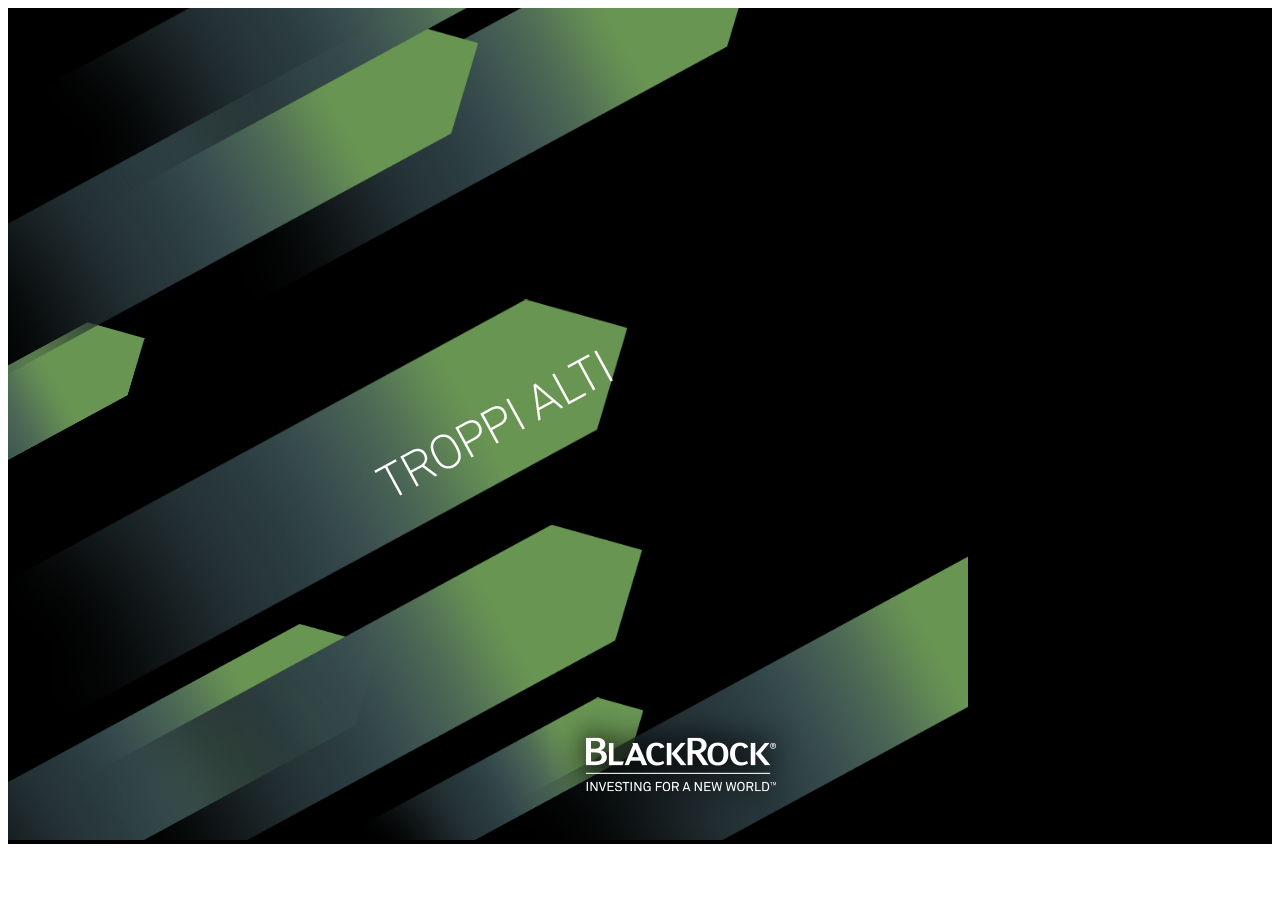
<file: Blackrock/14298_RET_FIGO_Q3_IT_IT_HTML5_INTRO/intropage_handheld.html>
<!DOCTYPE html>
<html>
<head>
    <meta charset="UTF-8">


    <title>Blackrock</title>
    <script type="text/javascript" src="easeljs-0.7.0.min.js"> </script>
    <script type="text/javascript" src="tweenjs-0.5.0.min.js"> </script>
    <script type="text/javascript" src="Tween.js"></script>
    <script type="text/javascript" src="Ease.js"></script>
    <script type="text/javascript" src="movieclip-0.7.0.min.js"> </script>

</head>
<body onload="setup();">
    <div class="canvasHolder" style="background-color: #000" width="960" height="832">
            <canvas id="stage" width="960" height="832"></canvas>
    </div>
</body>

<script>


    var stage;

    //images
    var upImages = [];
    var downImages = [];
    var chevron0;
    var chevron1;

    var copy_up;
    var copy_down;

    var logo;

    //vectors
    var bg;
    //switches
    var started = false;

    //state
    var currentSection;


    var upArrowCount = 9;
    var downArrowCount = 7;


    //timings
    var t_upBeginFrame      = 00001;
    var t_downBeginFrame    = 03000;
    var t_chevronBeginFrame = 06000;
    var t_ctaBeginFrame     = 10000;


    up_sizes=[];
    up_sizes[0] = 0.51;
    up_sizes[1] = 0.91;
    up_sizes[2] = 0.71;
    up_sizes[3] = 0.41;
    up_sizes[4] = 0.81;
    up_sizes[5] = 0.81;
    up_sizes[6] = 0.81;
    up_sizes[7] = 0.81;
    up_sizes[8] = 0.81;


    down_sizes=[];
    down_sizes[0] = 1.00;
    down_sizes[1] = 0.849;
    down_sizes[2] = 0.61;
    down_sizes[3] = 0.798;
    down_sizes[4] = 0.817;
    down_sizes[5] = 0.695;
    down_sizes[6] = 0.798;
    down_sizes[7] = 0.798;
    down_sizes[8] = 0.689;
    down_sizes[9] = 0.81;


    //up arrow start + end positions
    positions = [];


    positions["up_start"]=[];

    positions["up_start"][0] = [-604,504];
    positions["up_start"][1] = [-702,630];
    positions["up_start"][2] = [-660,880];
    positions["up_start"][3] = [40,842];
    positions["up_start"][4] = [-111,842];
    positions["up_start"][5] = [-542,818];
    positions["up_start"][6] = [-430,224];
    positions["up_start"][7] = [-706,311];
    positions["up_start"][8] = [-581,126];

    positions["up_mid"]=[];

    positions["up_mid"][0] = [170,240];
    positions["up_mid"][1] = [20,256];
    positions["up_mid"][2] = [-222,636];
    positions["up_mid"][3] = [540,566];
    positions["up_mid"][4] = [356,588];
    positions["up_mid"][5] = [356,382];
    positions["up_mid"][6] = [25,-8];
    positions["up_mid"][7] = [244,-188];
    positions["up_mid"][8] = [258,-52];


    positions["up_end"]=[];

    positions["up_end"][0] = [0,0];
    positions["up_end"][1] = [0,0];
    positions["up_end"][2] = [0,0];
    positions["up_end"][3] = [0,0];
    positions["up_end"][4] = [0,0];
    positions["up_end"][5] = [0,0];
    positions["up_end"][6] = [0,0];
    positions["up_end"][7] = [0,0];
    positions["up_end"][8] = [0,0];




    //down arrow start + end positions

    positions["down_start"]=[];

    positions["down_start"][0] = [-824,-628];
    positions["down_start"][1] = [-630,-95];
    positions["down_start"][2] = [-326,-594];
    positions["down_start"][3] = [-658,-594];
    positions["down_start"][4] = [-725,-54];
    positions["down_start"][5] = [-823,12];
    positions["down_start"][6] = [-557,-364];
    positions["down_start"][7] = [-283,-449];
    //unused

    //positions["down_start"][9] = [-496,-208];

    positions["down_end"]=[];

    positions["down_end"][0] = [0,0];
    positions["down_end"][1] = [0,0];
    positions["down_end"][2] = [0,0];
    positions["down_end"][3] = [0,0];
    positions["down_end"][4] = [0,0];
    positions["down_end"][5] = [0,0];
    positions["down_end"][6] = [0,0];
    positions["down_end"][7] = [0,0];


    //setup

    function setup(){
        currentSection = -1;
        stage = new createjs.Stage("stage");
        createjs.Ticker.addEventListener("tick", handleTick);


        logo = new createjs.Bitmap("./logo.png");

        logo.x = 546;
        logo.y = 698;
    }

    function setupUpSequence(){

        stage.removeAllChildren();

        copy_up = new createjs.Bitmap("./tropi_alti.png");

        copy_up.x = 366;
        copy_up.y = 342;


        for (var i=0;i<upArrowCount;i++){
            var image = new createjs.Bitmap("./up.png");
            stage.addChild(image);

            image.x = positions["up_start"][i][0];
            image.y = positions["up_start"][i][1];

            image.scaleX = up_sizes[i];
            image.scaleY = up_sizes[i];

            upImages.push(image);
        }




        stage.addChild(logo);

        stage.addChild(copy_up);

        logo.x = 546;
        logo.y = 698;
    }


    function setupDownSequence(){

        stage.removeAllChildren();

        copy_down = new createjs.Bitmap("./e_bassi.png");


        copy_down.x = 490;
        copy_down.y = 388;





        for (var i=0;i<downArrowCount;i++){
            var image = new createjs.Bitmap("./down.png");
            stage.addChild(image);

            image.x = positions["down_start"][i][0];
            image.y = positions["down_start"][i][1];

            image.scaleX = down_sizes[i];
            image.scaleY = down_sizes[i];

            downImages.push(image);
        }

        stage.addChild(logo);
        stage.addChild(copy_down);
        logo.x = 546;
        logo.y = 698;
    }


    function setupChevronSequence(){
        stage.removeAllChildren();
        chevron0 = new createjs.Bitmap("./chevron.png");
        chevron1 = new createjs.Bitmap("./chevron.png");

        chevron0.x = -650;
        chevron0.y = 0;

        chevron1.x = -1300;
        chevron1.y = 0;

        stage.addChild(chevron0);
        stage.addChild(chevron1);
        stage.addChild(logo);

        var tween1 = createjs.Tween.get(chevron0, {loop:false}).to({x:300, y:0}, 2000, createjs.Ease.quadOut);
        var tween2 = createjs.Tween.get(chevron1, {loop:false}).to({x:-400, y:0}, 2000, createjs.Ease.quadOut);
;

        stage.addChild(logo);
        logo.x = 546;
        logo.y = 698;
    }

    function setupCTASequence(){

        var ctaImage = new createjs.Bitmap("./cta.png");
        stage.addChild(image);
        var infoImage = new createjs.Bitmap("./information.png");
        stage.addChild(image);
        var copyImage = new createjs.Bitmap("./cta_copy.png");
        stage.addChild(image);
    }


    // Javascript doesn't have built-in support for ranges
    // Insted we use arrays of two elements to represent ranges
    var mapRange = function(from, to, s) {
        return to[0] + (s - from[0]) * (to[1] - to[0]) / (from[1] - from[0]);
    };


    function handleTick(event) {
        if (started == false){
            startTime = event.time;
            started = true;
        }

        var section = Math.floor(mapRange([startTime, t_ctaBeginFrame + startTime],[0,4.1],event.time));

        if (section != currentSection){
            //section changed - do setup
            switch (section){
                case 0:
                    setupUpSequence();
                    break;
                case 1:
                    setupDownSequence();
                    break;
                case 2:
                    setupChevronSequence();
                    break;
                case 3:
                    setupCTASequence();
                    break;
            }
            currentSection = section;
        }

        switch (section){
            case 0:
                updateUpSequence();
                break;
            case 1:
                updateDownSequence();
                break;
            case 2:
                updateChevronSequence();
                break;
            case 3:
                updateCTASequence();
                break;
        }

        stage.update();
    }

    function updateDownSequence(){
        for (var i=0;i<downArrowCount;i++){
            var image = downImages[i];
            image.x += 11.5 * (5 * down_sizes[i]);
            image.y += 8.5 * (5 * down_sizes[i]);
        }
    }

    function updateUpSequence(){
        for (var i=0;i<upArrowCount;i++){
            var image = upImages[i];
            image.x += 12.5 * (5 * up_sizes[i]);
            image.y -= 6.2 * (5 * up_sizes[i]);
        }
    }

    function updateChevronSequence(){
        //
    }

    function updateCTASequence(){
        var bar = 0;
        var foo = bar;
    }


</script>


</html>
</file>
